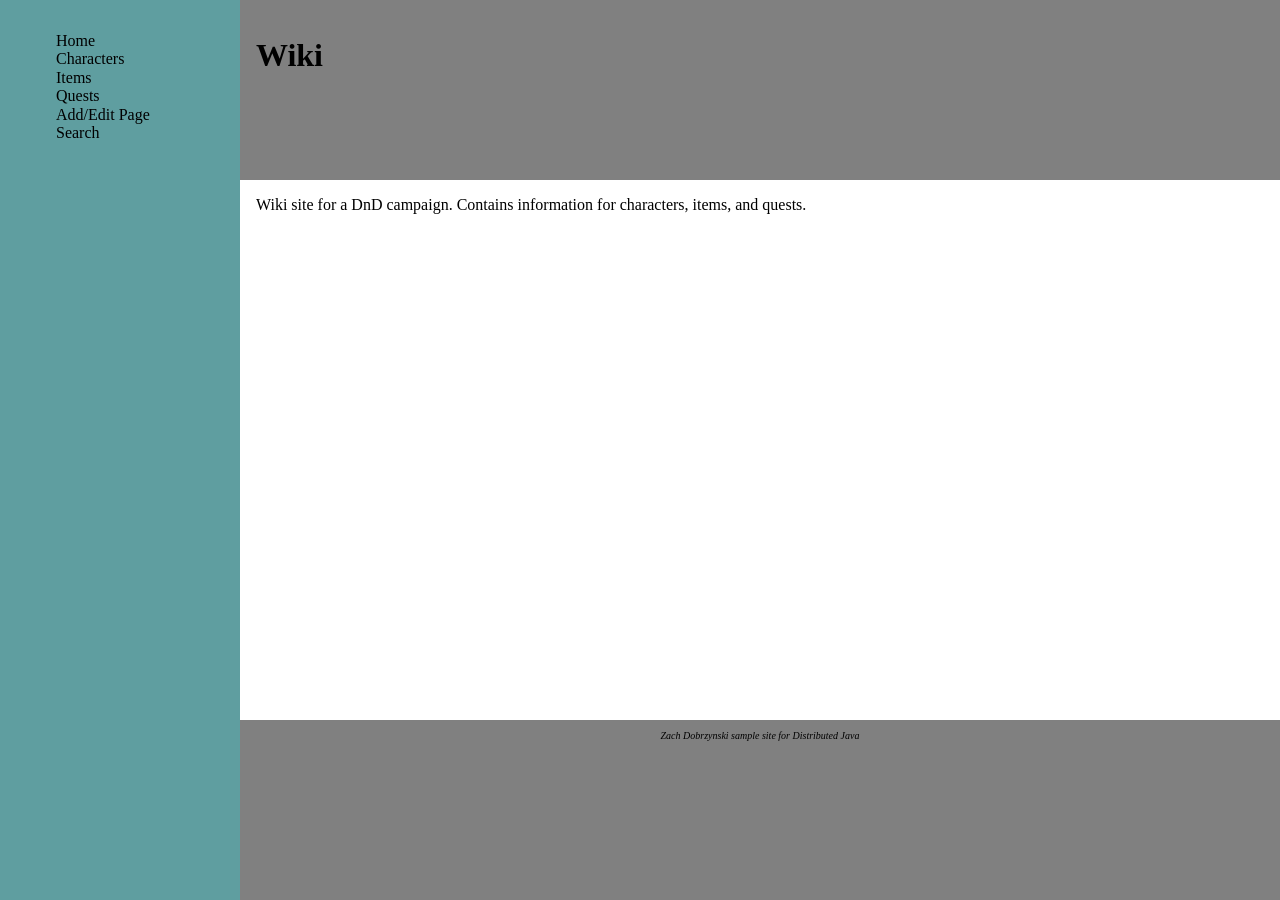
<file: web/index.html>
<!doctype html>
<html class="no-js" lang="">

<head>
  <meta charset="utf-8">
  <title>Home</title>
  <meta name="description" content="">
  <meta name="viewport" content="width=device-width, initial-scale=1">

  <link rel="stylesheet" href="css/normalize.css">
<link rel="stylesheet" href="css/main.css">
<meta name="theme-color" content="#fafafa">
</head>
<body>
<nav class="col-1">
  <ul>
    <li><a href="index.html">Home</a></li>
    <li><a href="Characters.html">Characters</a></li>
    <li><a href="Items.html">Items</a></li>
    <li><a href="Quests.html">Quests</a></li>
    <li><a href="Add.html">Add/Edit Page</a></li>
    <li><a href="search.html">Search</a></li>
  </ul>
</nav>
<div class="col-2">
  <header><h1>Wiki</h1></header>
  <main class="content">
    <article>Wiki site for a DnD campaign.  Contains information for characters, items, and quests.</article>
  </main>
  <footer>Zach Dobrzynski sample site for Distributed Java</footer>
</div>
</body>

</html>
</file>
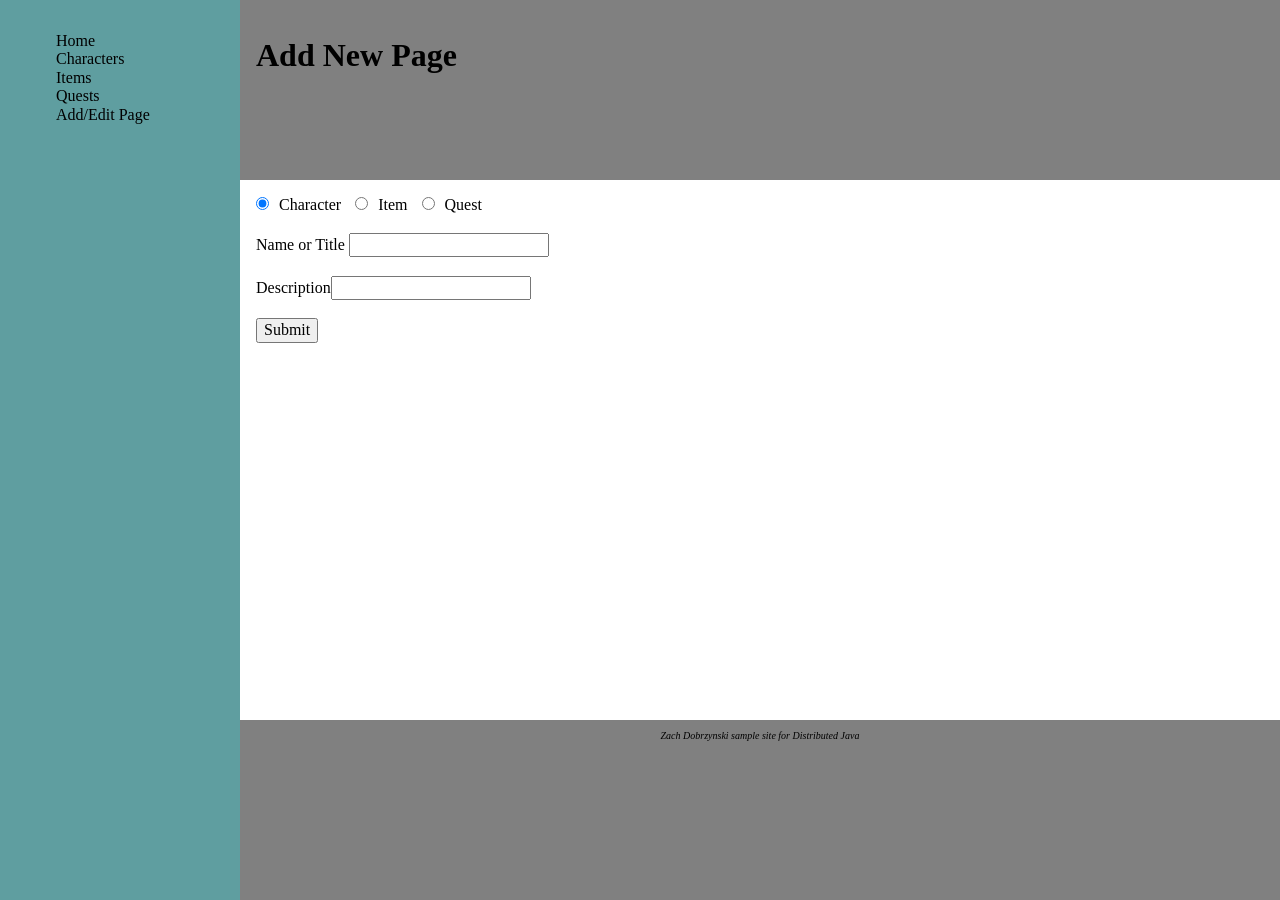
<file: web/Add.html>
<!doctype html>
<html class="no-js" lang="">

<head>
  <meta charset="utf-8">
  <title>Home</title>
  <meta name="description" content="">
  <meta name="viewport" content="width=device-width, initial-scale=1">

  <link rel="stylesheet" href="WEB-INF/resources/css/normalize.css">
  <link rel="stylesheet" href="WEB-INF/resources/css/main.css">
  <meta name="theme-color" content="#fafafa">
</head>
<body>
<nav class="col-1">
  <ul>
    <li><a href="home.html">Home</a></li>
    <li><a href="Characters.html">Characters</a></li>
    <li><a href="Items.html">Items</a></li>
    <li><a href="Quests.html">Quests</a></li>
    <li><a href="Add.html">Add/Edit Page</a></li>
  </ul>
</nav>
<div class="col-2">
  <header><h1>Add New Page</h1></header>
  <main class="content">
    <article>
      <form method="get" action="hello">
        <label><input type="radio" name="type" value="Character" checked>Character</label>
        <label><input type="radio" name="type" value="Item">Item</label>
        <label><input type="radio" name="type" value="Quest">Quest</label><br><br>

        <label>Name or Title <input type="text" name="name" required></label><br><br>
        <label>Description<input type="text" name="description" required></label><br><br>


        <input type="submit" value="Submit">
      </form>

    </article>
  </main>
  <footer>Zach Dobrzynski sample site for Distributed Java</footer>
</div>
</body>

</html>
</file>
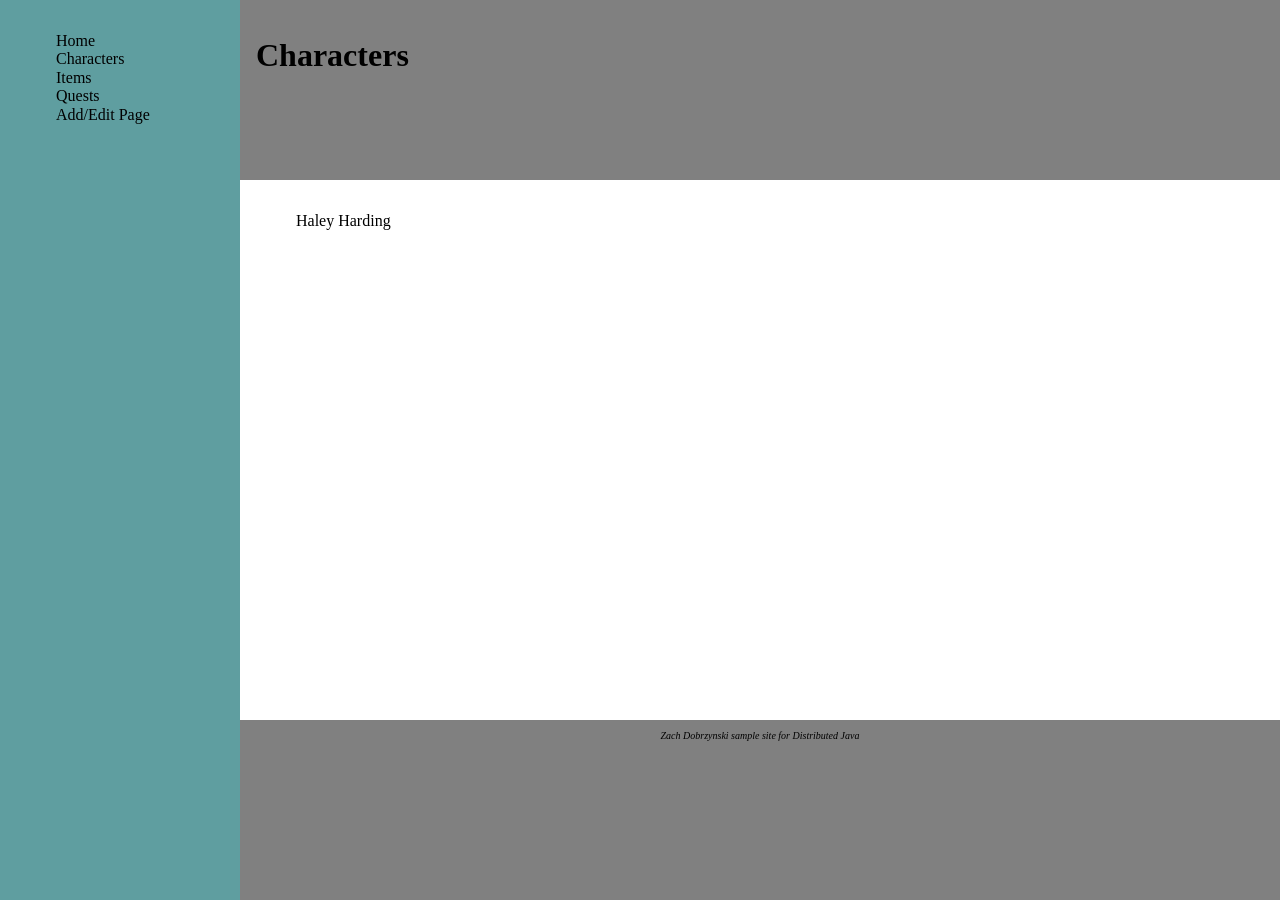
<file: web/Characters.html>
<!doctype html>
<html class="no-js" lang="">

<head>
  <meta charset="utf-8">
  <title>Characters</title>
  <meta name="description" content="">
  <meta name="viewport" content="width=device-width, initial-scale=1">

  <link rel="stylesheet" href="WEB-INF/resources/css/normalize.css">
  <link rel="stylesheet" href="WEB-INF/resources/css/main.css">
  <meta name="theme-color" content="#fafafa">
</head>
<body>
<nav class="col-1">
  <ul>
    <li><a href="home.html">Home</a></li>
    <li><a href="Characters.html">Characters</a></li>
    <li><a href="Items.html">Items</a></li>
    <li><a href="Quests.html">Quests</a></li>
    <li><a href="Add.html">Add/Edit Page</a></li>
  </ul>
</nav>
<div class="col-2">
  <header><h1>Characters</h1></header>
  <main class="content">
    <article><ul>
      <li><a href="HaleyHarding.html">Haley Harding</a></li>
    </ul></article>
  </main>
  <footer>Zach Dobrzynski sample site for Distributed Java</footer>
</div>
</body>

</html>
</file>
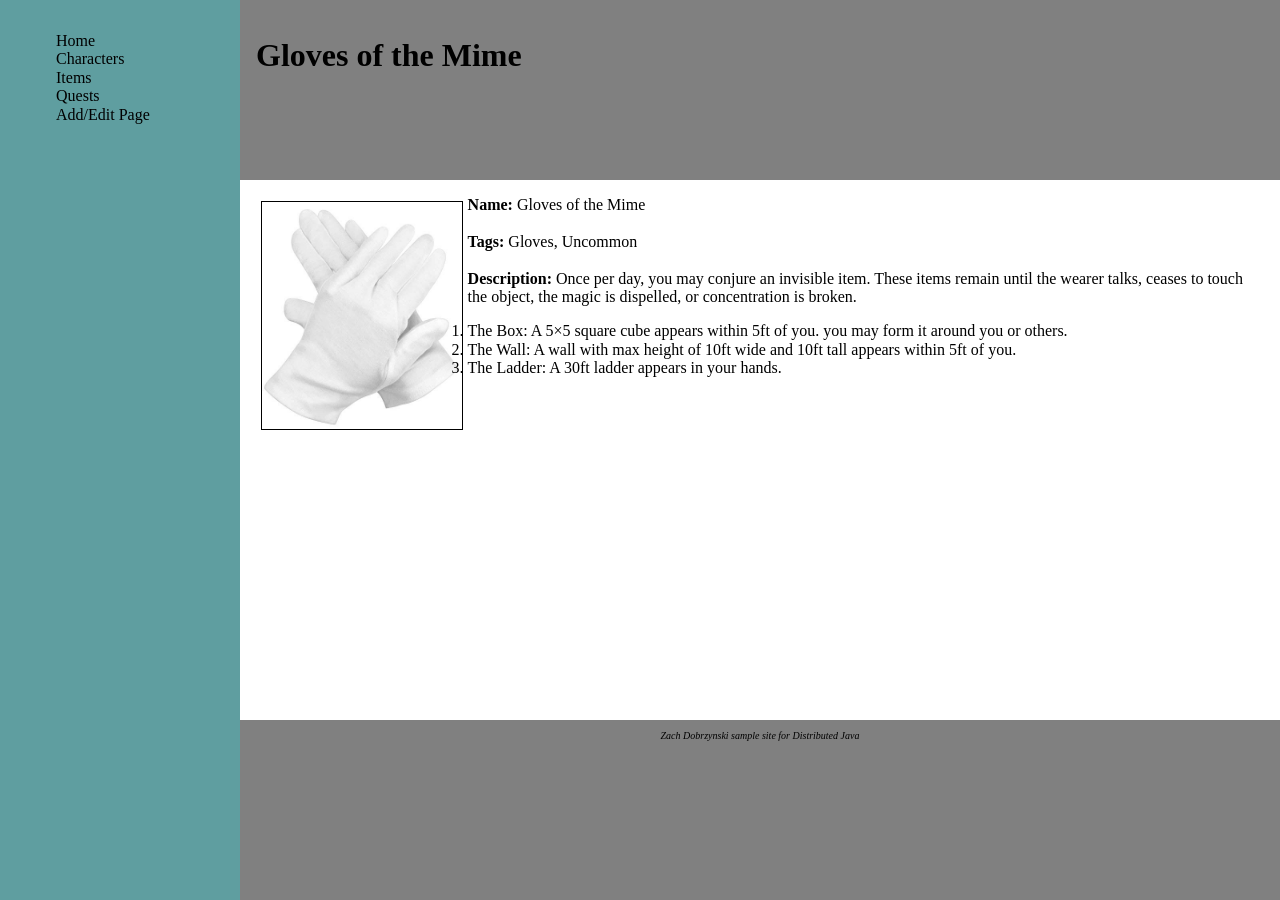
<file: web/GlovesOfTheMime.html>
<!doctype html>
<html class="no-js" lang="">

<head>
  <meta charset="utf-8">
  <title>Gloves of the Mime</title>
  <meta name="description" content="">
  <meta name="viewport" content="width=device-width, initial-scale=1">

  <link rel="stylesheet" href="WEB-INF/resources/css/normalize.css">
  <link rel="stylesheet" href="WEB-INF/resources/css/main.css">
  <meta name="theme-color" content="#fafafa">
</head>
<body>
<nav class="col-1">
  <ul>
    <li><a href="home.html">Home</a></li>
    <li><a href="Characters.html">Characters</a></li>
    <li><a href="Items.html">Items</a></li>
    <li><a href="Quests.html">Quests</a></li>
    <li><a href="Add.html">Add/Edit Page</a></li>
  </ul>
</nav>
<div class="col-2">
  <header><h1>Gloves of the Mime</h1></header>
  <main class="content">
    <article>
      <img src="WEB-INF/resources/img/MimeGloves.jpg"><b>Name:</b> Gloves of the Mime<br><br>
      <b>Tags:</b> Gloves, Uncommon<br><br>
      <b>Description:</b> Once per day, you may conjure an invisible item. These items remain until the wearer talks, ceases to touch the object, the magic is dispelled, or concentration is broken.<br>
      <ol>
        <li>The Box:  A 5×5 square cube appears within 5ft of you. you may form it around you or others.</li>
        <li>The Wall: A wall with max height of 10ft wide and 10ft tall appears within 5ft of you.</li>
        <li>The Ladder: A 30ft ladder appears in your hands.</li>
      </ol>
      <br>
    </article>
  </main>
  <footer>Zach Dobrzynski sample site for Distributed Java</footer>
</div>
</body>

</html>
</file>
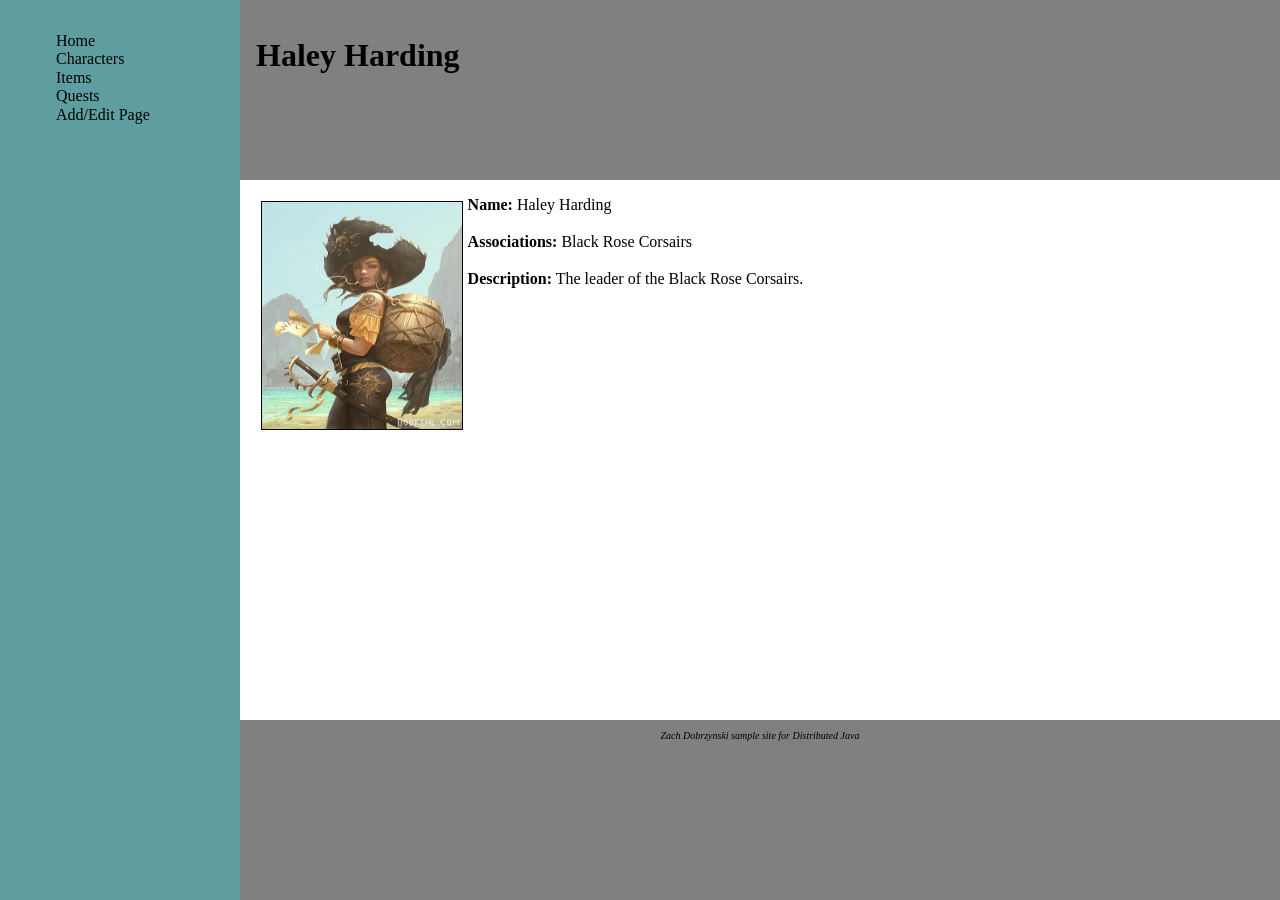
<file: web/HaleyHarding.html>
<!doctype html>
<html class="no-js" lang="">

<head>
  <meta charset="utf-8">
  <title>Haley Harding</title>
  <meta name="description" content="">
  <meta name="viewport" content="width=device-width, initial-scale=1">

  <link rel="stylesheet" href="WEB-INF/resources/css/normalize.css">
  <link rel="stylesheet" href="WEB-INF/resources/css/main.css">
  <meta name="theme-color" content="#fafafa">
</head>
<body>
<nav class="col-1">
  <ul>
    <li><a href="home.html">Home</a></li>
    <li><a href="Characters.html">Characters</a></li>
    <li><a href="Items.html">Items</a></li>
    <li><a href="Quests.html">Quests</a></li>
    <li><a href="Add.html">Add/Edit Page</a></li>
  </ul>
</nav>
<div class="col-2">
  <header><h1>Haley Harding</h1></header>
  <main class="content">
    <article>
      <img src="img/Pirate%20Queen.jpg"><b>Name:</b> Haley Harding<br><br>
      <b>Associations:</b> Black Rose Corsairs<br><br>
      <b>Description:</b> The leader of the Black Rose Corsairs.<br><br>
    </article>
  </main>
  <footer>Zach Dobrzynski sample site for Distributed Java</footer>
</div>
</body>

</html>
</file>
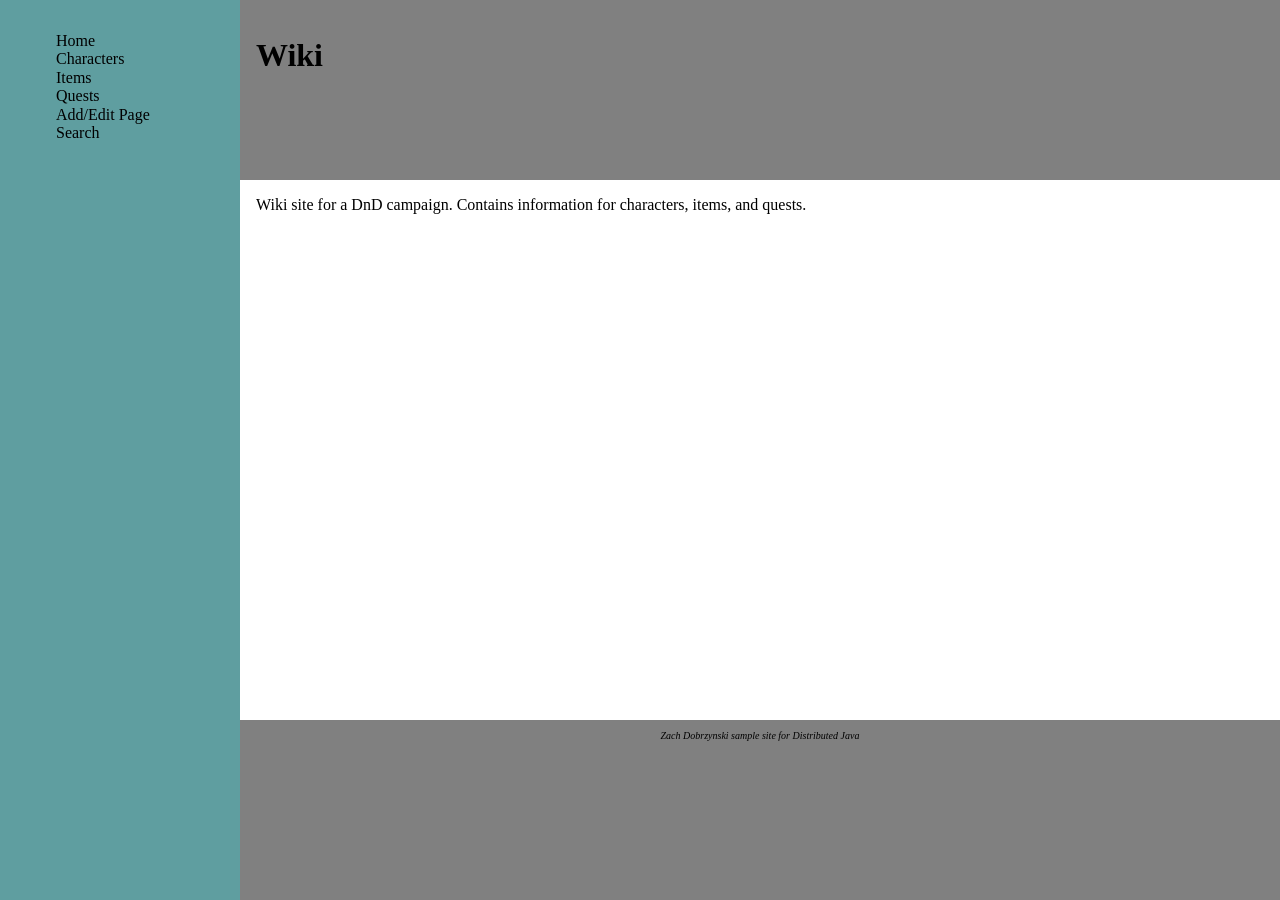
<file: web/home.html>
<!doctype html>
<html class="no-js" lang="">

<head>
  <meta charset="utf-8">
  <title>Home</title>
  <meta name="description" content="">
  <meta name="viewport" content="width=device-width, initial-scale=1">

  <link rel="stylesheet" href="WEB-INF/resources/css/normalize.css">
<link rel="stylesheet" href="WEB-INF/resources/css/main.css">
<meta name="theme-color" content="#fafafa">
</head>
<body>
<nav class="col-1">
  <ul>
    <li><a href="home.html">Home</a></li>
    <li><a href="Characters.html">Characters</a></li>
    <li><a href="Items.html">Items</a></li>
    <li><a href="Quests.html">Quests</a></li>
    <li><a href="Add.html">Add/Edit Page</a></li>
    <li><a href="search.html">Search</a></li>
  </ul>
</nav>
<div class="col-2">
  <header><h1>Wiki</h1></header>
  <main class="content">
    <article>Wiki site for a DnD campaign.  Contains information for characters, items, and quests.</article>
  </main>
  <footer>Zach Dobrzynski sample site for Distributed Java</footer>
</div>
</body>

</html>
</file>
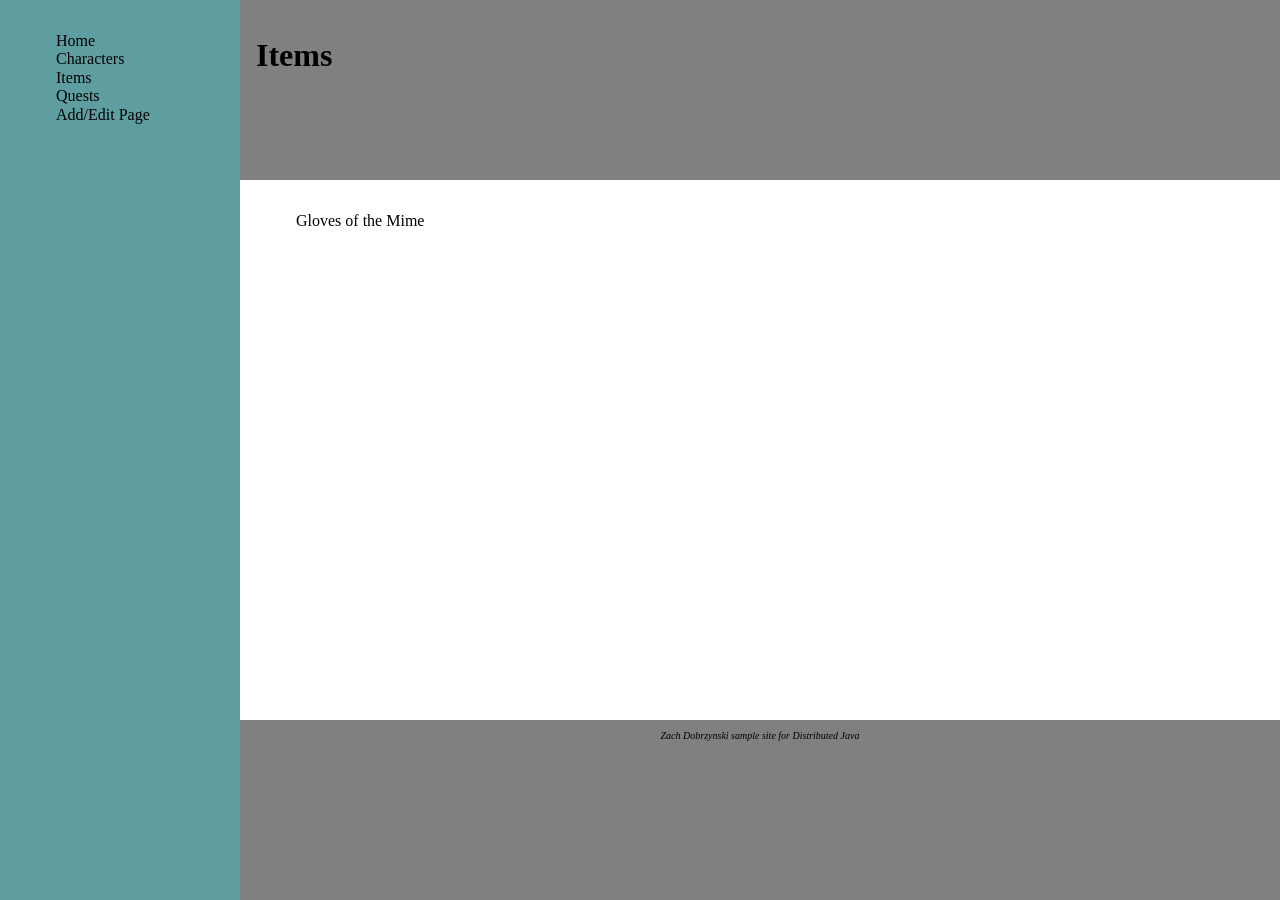
<file: web/Items.html>
<!doctype html>
<html class="no-js" lang="">

<head>
  <meta charset="utf-8">
  <title>Items</title>
  <meta name="description" content="">
  <meta name="viewport" content="width=device-width, initial-scale=1">

  <link rel="stylesheet" href="WEB-INF/resources/css/normalize.css">
  <link rel="stylesheet" href="WEB-INF/resources/css/main.css">
  <meta name="theme-color" content="#fafafa">
</head>
<body>
<nav class="col-1">
  <ul>
    <li><a href="home.html">Home</a></li>
    <li><a href="Characters.html">Characters</a></li>
    <li><a href="Items.html">Items</a></li>
    <li><a href="Quests.html">Quests</a></li>
    <li><a href="Add.html">Add/Edit Page</a></li>
  </ul>
</nav>
<div class="col-2">
  <header><h1>Items</h1></header>
  <main class="content">
    <article>
      <ul>
        <li><a href="GlovesOfTheMime.html">Gloves of the Mime</a></li>
      </ul>
    </article>
  </main>
  <footer>Zach Dobrzynski sample site for Distributed Java</footer>
</div>
</body>

</html>
</file>
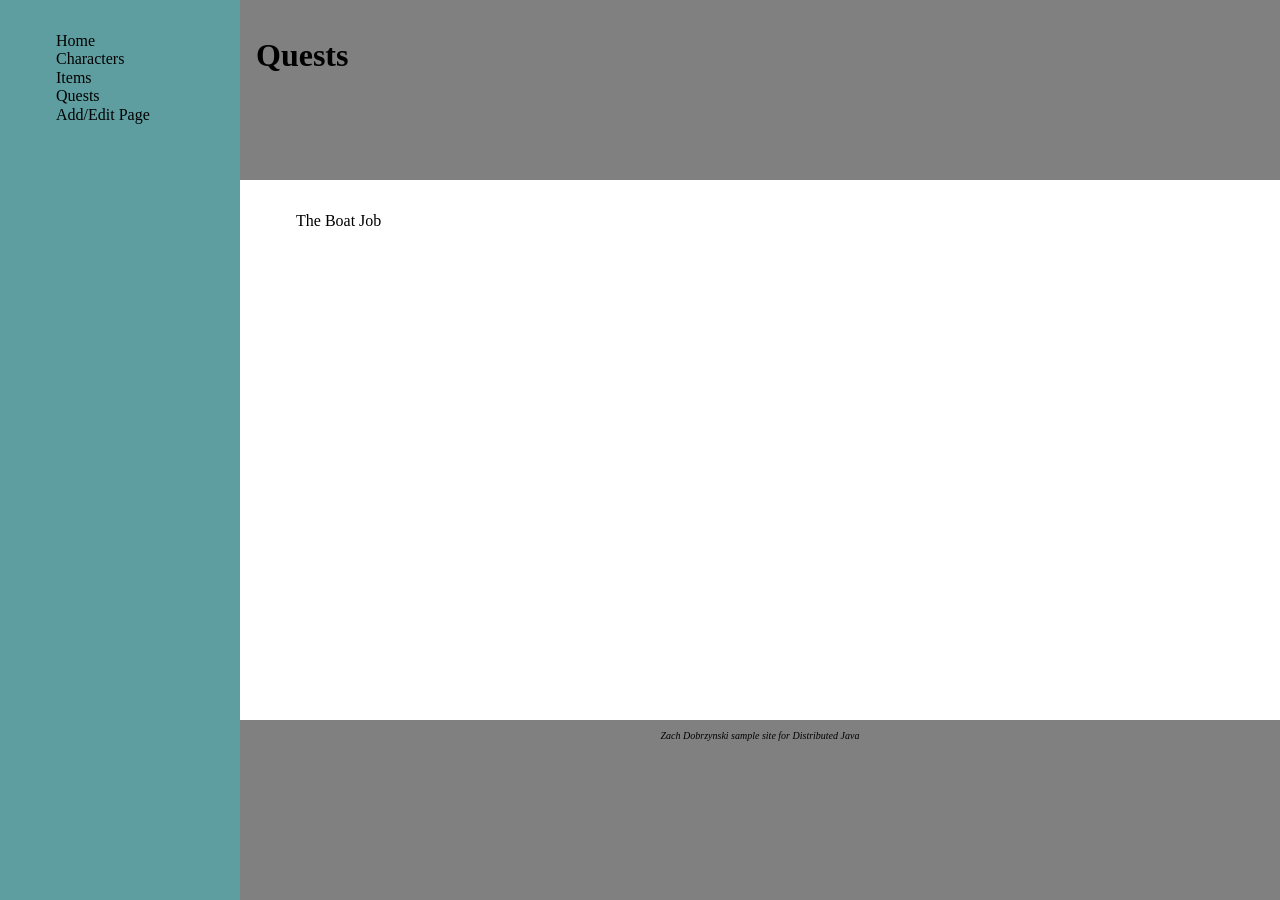
<file: web/Quests.html>
<!doctype html>
<html class="no-js" lang="">

<head>
  <meta charset="utf-8">
  <title>Quests</title>
  <meta name="description" content="">
  <meta name="viewport" content="width=device-width, initial-scale=1">

  <link rel="stylesheet" href="WEB-INF/resources/css/normalize.css">
  <link rel="stylesheet" href="WEB-INF/resources/css/main.css">
  <meta name="theme-color" content="#fafafa">
</head>
<body>
<nav class="col-1">
  <ul>
    <li><a href="home.html">Home</a></li>
    <li><a href="Characters.html">Characters</a></li>
    <li><a href="Items.html">Items</a></li>
    <li><a href="Quests.html">Quests</a></li>
    <li><a href="Add.html">Add/Edit Page</a></li>
  </ul>
</nav>
<div class="col-2">
  <header><h1>Quests</h1></header>
  <main class="content">
    <article>
      <ul>
        <a href="TheBoatJob.html">The Boat Job</a>
      </ul>

    </article>
  </main>
  <footer>Zach Dobrzynski sample site for Distributed Java</footer>
</div>
</body>

</html>
</file>
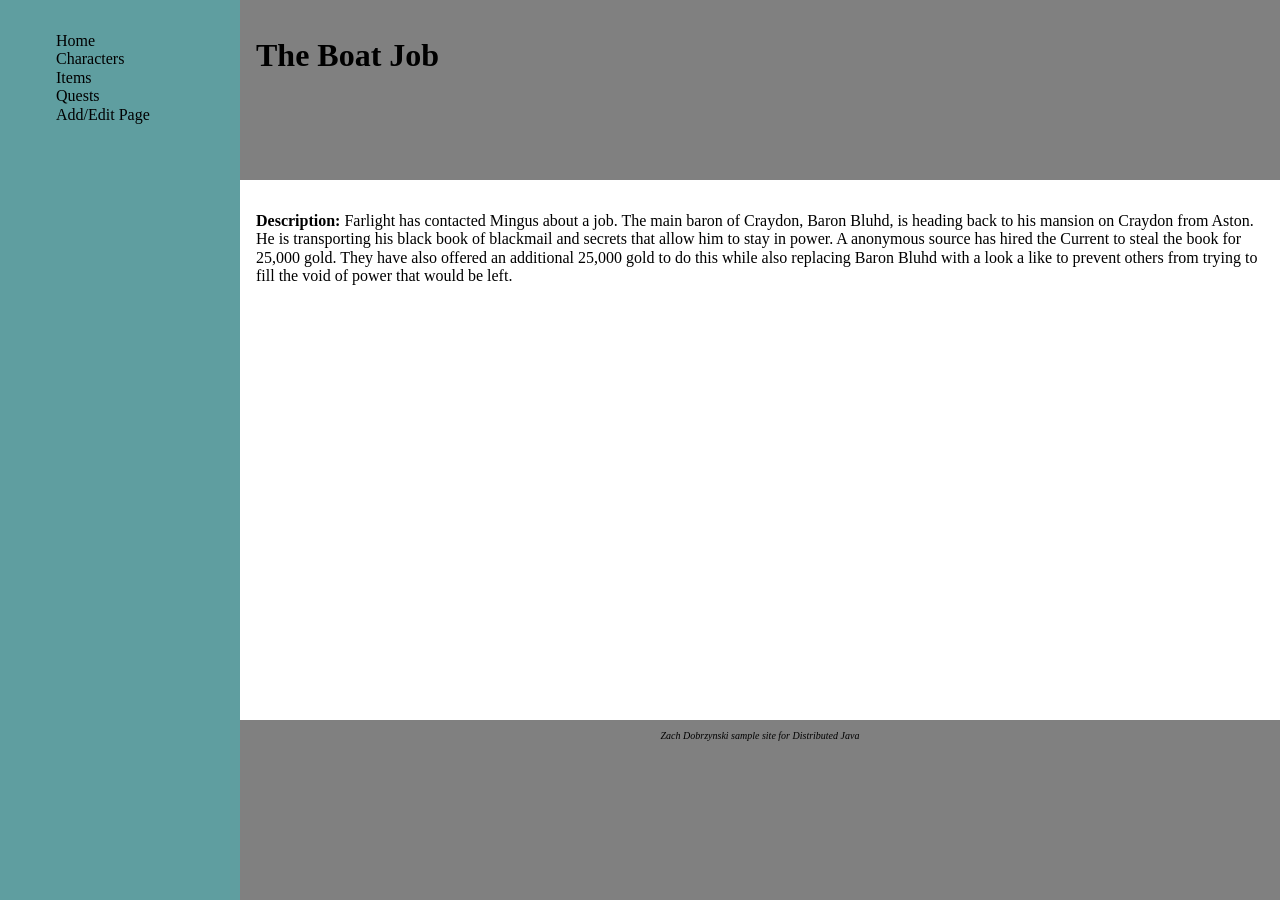
<file: web/TheBoatJob.html>
<!doctype html>
<html class="no-js" lang="">

<head>
  <meta charset="utf-8">
  <title>The Boat Job</title>
  <meta name="description" content="">
  <meta name="viewport" content="width=device-width, initial-scale=1">

  <link rel="stylesheet" href="WEB-INF/resources/css/normalize.css">
  <link rel="stylesheet" href="WEB-INF/resources/css/main.css">
  <meta name="theme-color" content="#fafafa">
</head>
<body>
<nav class="col-1">
  <ul>
    <li><a href="home.html">Home</a></li>
    <li><a href="Characters.html">Characters</a></li>
    <li><a href="Items.html">Items</a></li>
    <li><a href="Quests.html">Quests</a></li>
    <li><a href="Add.html">Add/Edit Page</a></li>
  </ul>
</nav>
<div class="col-2">
  <header><h1>The Boat Job</h1></header>
  <main class="content">
    <article>
      <p>
        <b>Description: </b>Farlight has contacted Mingus about a job. The main baron of Craydon, Baron Bluhd, is
        heading back to his mansion on Craydon from Aston. He is transporting his black book of blackmail and secrets that allow him to stay in power. A anonymous source has hired the Current to steal the book for 25,000 gold. They have also offered an additional 25,000 gold to do this while also replacing Baron Bluhd with a look a like to prevent others from trying to fill the void of power that would be left.
      </p>
    </article>
  </main>
  <footer>Zach Dobrzynski sample site for Distributed Java</footer>
</div>
</body>

</html>
</file>
<file: web/css/main.css>
* {
  box-sizing: border-box;
}
body {
  display: flex;
  min-height: 100vh;
  flex-direction: row;
  margin: 0;
}
.col-1 {
  background: cadetblue;
  flex: 1;
}
.col-2 {
  display: flex;
  flex-direction: column;
  flex: 5;
}
.content {
  display: flex;
  flex-direction: row;
}
.content > article {
  flex: 4;
  min-height: 60vh;
}
header, footer {
  background: grey;
  height: 20vh;
}
header, footer, article, nav {
  padding: 1em;
}
footer {
  text-align: center;
  font-style: oblique;
  font-size: x-small;
}

ul {
  list-style-type: none;
}

a {
  text-decoration: none;
}

a:link {
  color: black;
}

a:visited {
  color: silver;
}

a:hover {
  color: red;
}

a:active {
  color: blue;
}

article > img {
  float: left;
  border: 1px solid #000000;
  height: 45%;
  width: 20%;
  margin: 5px;
}

input[type="radio"]{
  margin-right: 10px;
}

label{
  margin-right: 10px;
}
</file>
<file: web/WEB-INF/resources/css/main.css>
* {
  box-sizing: border-box;
}
body {
  display: flex;
  min-height: 100vh;
  flex-direction: row;
  margin: 0;
}
.col-1 {
  background: cadetblue;
  flex: 1;
}
.col-2 {
  display: flex;
  flex-direction: column;
  flex: 5;
}
.content {
  display: flex;
  flex-direction: row;
}
.content > article {
  flex: 4;
  min-height: 60vh;
}
header, footer {
  background: grey;
  height: 20vh;
}
header, footer, article, nav {
  padding: 1em;
}
footer {
  text-align: center;
  font-style: oblique;
  font-size: x-small;
}

ul {
  list-style-type: none;
}

a {
  text-decoration: none;
}

a:link {
  color: black;
}

a:visited {
  color: silver;
}

a:hover {
  color: red;
}

a:active {
  color: blue;
}

article > img {
  float: left;
  border: 1px solid #000000;
  height: 45%;
  width: 20%;
  margin: 5px;
}

input[type="radio"]{
  margin-right: 10px;
}

label{
  margin-right: 10px;
}
</file>
